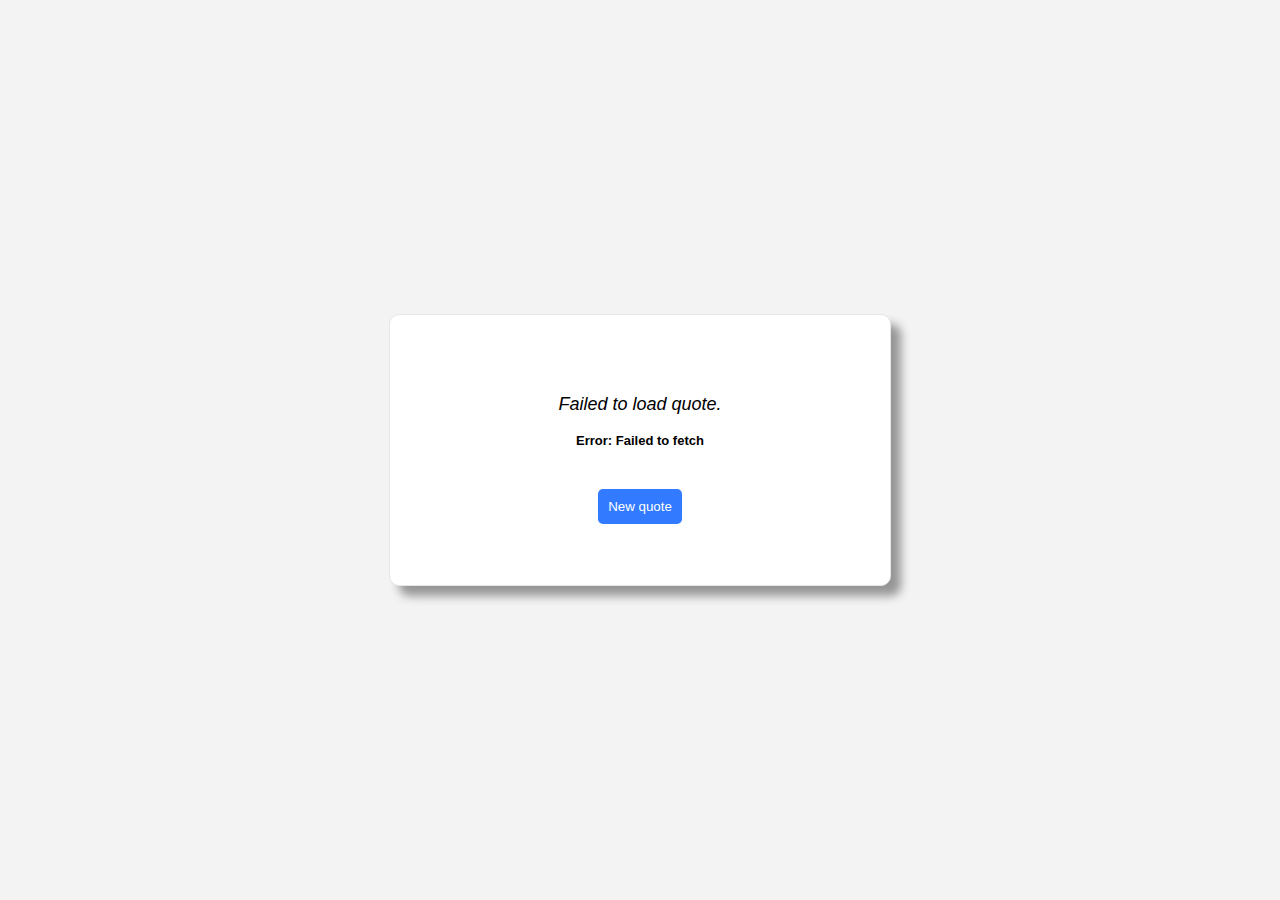
<file: #12 - Quote Generator (API Externa)/index.html>
<!DOCTYPE html>
<html lang="en">
<head>
    <meta charset="UTF-8">
    <meta name="viewport" content="width=device-width, initial-scale=1.0">
    <title>Quote Generator</title>
    <link rel="stylesheet" href="style.css">
    <script src="script.js"></script>
</head>
<body>
    <div class="bg">
        <div class="app-container">
            <div class="app">
                <div class="quote-container">
                    <blockquote></blockquote>
                    <span></span>
                </div>
                <button class="active">New quote</button>
            </div>
        </div>
    </div>
</body>
</html>
</file>
<file: #12 - Quote Generator (API Externa)/style.css>
:root{
    --light-gray: #f3f3f3;
    --white: #fff;
    --gray: #969696;
    --border-gray: #e6e6e6;
    --blue: #327aff;
    --hover-blue: #246bf0;
    --active-blue: #1856c9;
}

body{
    margin: 0;
    font-family: 'Segoe UI', Tahoma, Geneva, Verdana, sans-serif;
}

.bg{
    width: 100%;
    height: 100vh;
    background-color: var(--light-gray);
    display: flex;
    justify-content: center;
    align-items: center;
}

.app-container{
    width: 70%;
    max-width: 500px;
    height: 30%;
    background-color: var(--white);
    box-shadow: 10px 10px 10px var(--gray);
    border: 1px solid var(--border-gray);
    border-radius: 10px;
}

.app{
    width: 100%;
    height: 100%;
    display: flex;
    flex-direction: column;
    justify-content: center;
    align-items: center;
    gap: 15%;
}

.quote-container{
    display: flex;
    flex-direction: column;
    align-items: center;
    justify-content: center;
    text-align: center;
}

blockquote{
    font-size: large;
    font-style: italic;
}

span{
    font-size: small;
    font-weight: 600;
}

button{
    border: none;
    padding: 10px;
    border-radius: 5px;
    color: var(--white);
    cursor: pointer;
    transition-duration: 300ms;
}

.active{
    background-color: var(--blue);
}

.active:hover{
    scale: 1.05;
    background-color: var(--hover-blue);
}

.active:active{
    background-color: var(--active-blue);
    scale: 0.99;
}

.disabled{
    background-color: var(--gray);
    cursor: not-allowed;
}
</file>
